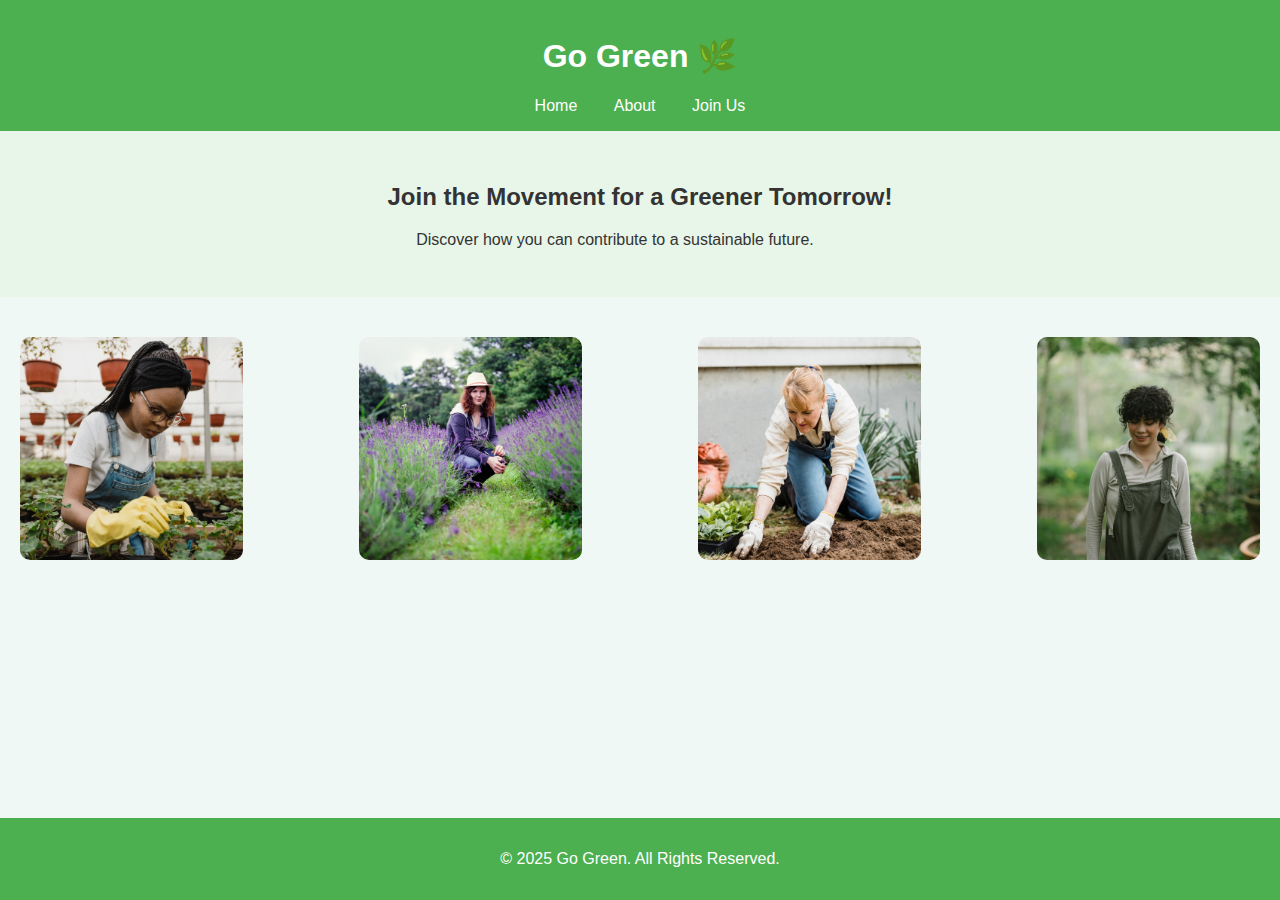
<file: index.html>
<!DOCTYPE html>
<html lang="en">
  <head>
    <meta charset="UTF-8" />
    <meta name="viewport" content="width=device-width, initial-scale=1.0" />
    <title>Go Green</title>
    <link rel="stylesheet" href="style.css" />
  </head>
  <body>
    <header>
      <h1>Go Green 🌿</h1>
      <nav>
        <a href="index.html">Home</a>
        <a href="about.html">About</a>
        <a href="form.html">Join Us</a>
      </nav>
    </header>
    <main>
      <section class="hero">
        <h2>Join the Movement for a Greener Tomorrow!</h2>
        <p>Discover how you can contribute to a sustainable future.</p>
      </section>

      <!-- New section for 4 images in a row -->
      <section class="images-row">
        <img src="1.png" alt="Image 1" class="image" />
        <img src="2.png" alt="Image 2" class="image" />
        <img src="3.png" alt="Image 3" class="image" />
        <img src="4.png" alt="Image 4" class="image" />
      </section>
    </main>
    <footer>
      <p>&copy; 2025 Go Green. All Rights Reserved.</p>
    </footer>
  </body>
</html>
</file>
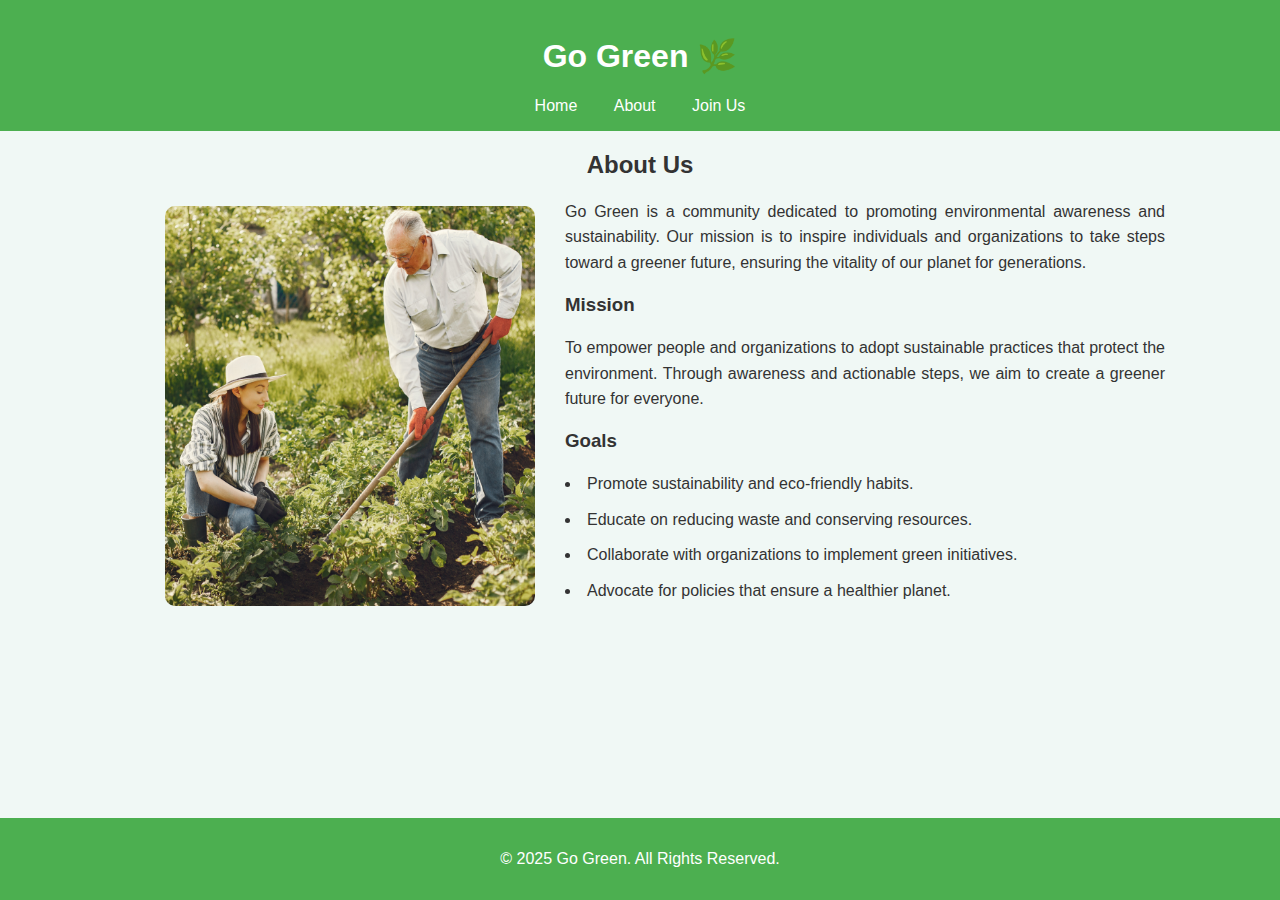
<file: about.html>
<!DOCTYPE html>
<html lang="en">
  <head>
    <meta charset="UTF-8" />
    <meta name="viewport" content="width=device-width, initial-scale=1.0" />
    <title>About Us</title>
    <link rel="stylesheet" href="style.css" />
  </head>
  <body>
    <header>
      <h1>Go Green 🌿</h1>
      <nav>
        <a href="index.html">Home</a>
        <a href="about.html">About</a>
        <a href="form.html">Join Us</a>
      </nav>
    </header>
    <main>
      <section>
        <h2>About Us</h2>
        <div class="about-container">
          <img src="profile.png" alt="Go Green Profile" class="about-img" />
          <div class="about-text">
            <p>
              Go Green is a community dedicated to promoting environmental awareness and sustainability. Our mission is to inspire individuals and organizations to take steps toward a greener future, ensuring the vitality of our planet for
              generations.
            </p>

            <h3>Mission</h3>
            <p>To empower people and organizations to adopt sustainable practices that protect the environment. Through awareness and actionable steps, we aim to create a greener future for everyone.</p>

            <h3>Goals</h3>
            <ul>
              <li>Promote sustainability and eco-friendly habits.</li>
              <li>Educate on reducing waste and conserving resources.</li>
              <li>Collaborate with organizations to implement green initiatives.</li>
              <li>Advocate for policies that ensure a healthier planet.</li>
            </ul>
          </div>
        </div>
      </section>
    </main>
    <footer>
      <p>&copy; 2025 Go Green. All Rights Reserved.</p>
    </footer>
  </body>
</html>
</file>
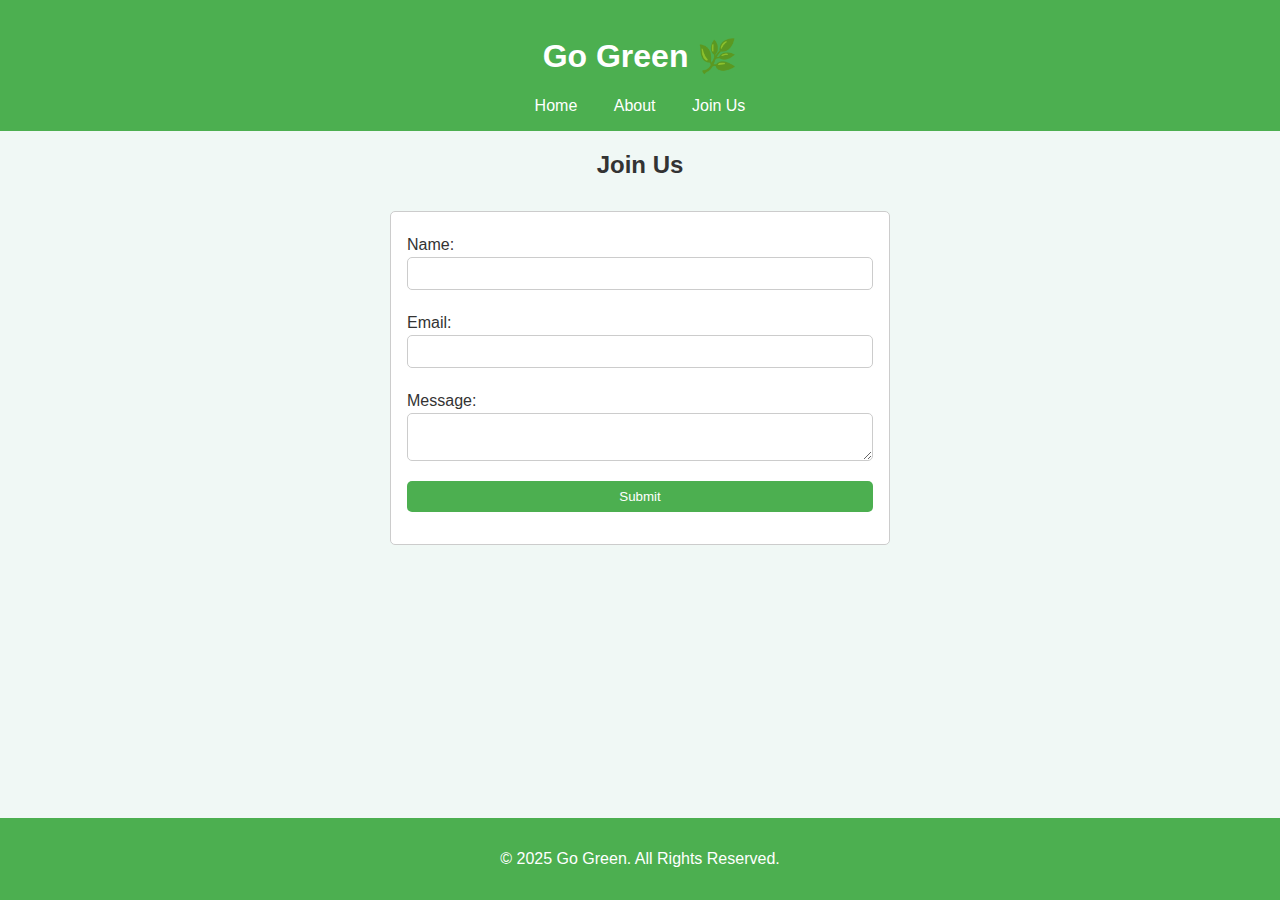
<file: form.html>
<!DOCTYPE html>
<html lang="en">
  <head>
    <meta charset="UTF-8" />
    <meta name="viewport" content="width=device-width, initial-scale=1.0" />
    <title>Go Green Form</title>
    <link rel="stylesheet" href="style.css" />
  </head>
  <body>
    <header>
      <h1>Go Green 🌿</h1>
      <nav>
        <a href="index.html">Home</a>
        <a href="about.html">About</a>
        <a href="form.html">Join Us</a>
      </nav>
    </header>
    <main>
      <section>
        <h2 class="centered-title">Join Us</h2>
        <form id="goGreenForm">
          <label for="name">Name:</label>
          <input type="text" id="name" name="name" required />

          <label for="email">Email:</label>
          <input type="email" id="email" name="email" required />

          <label for="message">Message:</label>
          <textarea id="message" name="message" required></textarea>

          <button type="submit">Submit</button>
        </form>
      </section>
    </main>
    <footer>
      <p>&copy; 2025 Go Green. All Rights Reserved.</p>
    </footer>
    <script>
      const scriptURL = "https://script.google.com/macros/s/AKfycbw32kl7hXWrt0a51aB6slYm2KsUjKPJTUqOfr7Z88psX4ZZugUsxGGuyy28dDG5pa6rcg/exec";
      const form = document.getElementById("goGreenForm");

      form.addEventListener("submit", (e) => {
        e.preventDefault();
        fetch(scriptURL, { method: "POST", body: new FormData(form) })
          .then((response) => alert("Form submitted successfully!"))
          .catch((error) => alert("Error submitting form: " + error.message));
      });
    </script>
  </body>
</html>
</file>
<file: style.css>
body {
  font-family: Arial, sans-serif;
  margin: 0;
  padding: 0;
  background-color: #f0f8f5;
  color: #333;
  display: flex;
  flex-direction: column;
  min-height: 100vh;
}

header {
  background-color: #4caf50;
  padding: 1rem;
  text-align: center;
  color: white;
}

header nav a {
  color: white;
  margin: 0 1rem;
  text-decoration: none;
}

header nav a:hover {
  text-decoration: underline;
}

h2 {
  text-align: center; /* Menengahkan teks di dalam elemen <h2> */
}

.hero {
  text-align: center;
  padding: 2rem;
  background-color: #e8f5e9;
}

main {
  flex: 1;
}

form {
  max-width: 500px;
  margin: 2rem auto;
  padding: 1rem;
  border: 1px solid #ccc;
  border-radius: 5px;
  background-color: white;
  box-sizing: border-box; /* Pastikan padding dihitung dalam lebar total */
}

form label {
  display: block;
  margin: 0.5rem 0 0.2rem;
}

form input,
form textarea,
form button {
  width: 100%;
  padding: 0.5rem;
  margin-bottom: 1rem;
  border: 1px solid #ccc;
  border-radius: 5px;
  box-sizing: border-box; /* Pastikan padding dihitung dalam lebar total */
}

form button {
  background-color: #4caf50;
  color: white;
  border: none;
  cursor: pointer;
}

form button:hover {
  background-color: #45a049;
}

footer {
  text-align: center;
  padding: 1rem;
  background-color: #4caf50;
  color: white;
  margin-top: auto;
}

.about-container {
  display: flex;
  flex-direction: row;
  align-items: center;
  justify-content: center; /* Center both image and text horizontally */
  gap: 30px;
  text-align: left;
  max-width: 1200px; /* Max width to prevent stretching on large screens */
  width: 100%;
  margin: 0 auto;
}

.about-img {
  width: 370px;
  height: 400px;
  border-radius: 10px;
  margin-left: 50px;
}

.about-text {
  max-width: 600px;
}

.about-text h2 {
  text-align: center;
}

section p {
  margin-right: 50px; /* Jarak kanan paragraf */
}

.about-text p,
.about-text ul {
  text-align: justify; /* Rata kanan kiri untuk teks dan list */
  margin: 0;
  padding: 0;
  line-height: 1.6; /* Jarak antar baris yang seragam */
}

.about-text ul {
  list-style-position: inside; /* Menyelaraskan dengan teks */
}

.about-text li {
  margin-bottom: 10px; /* Jarak antar item list */
}

.images-row {
  display: flex;
  justify-content: space-between;
  gap: 10px;
  margin-top: 20px;
  padding: 20px;
}

.image {
  width: 18%;
  border-radius: 10px;
}
</file>
